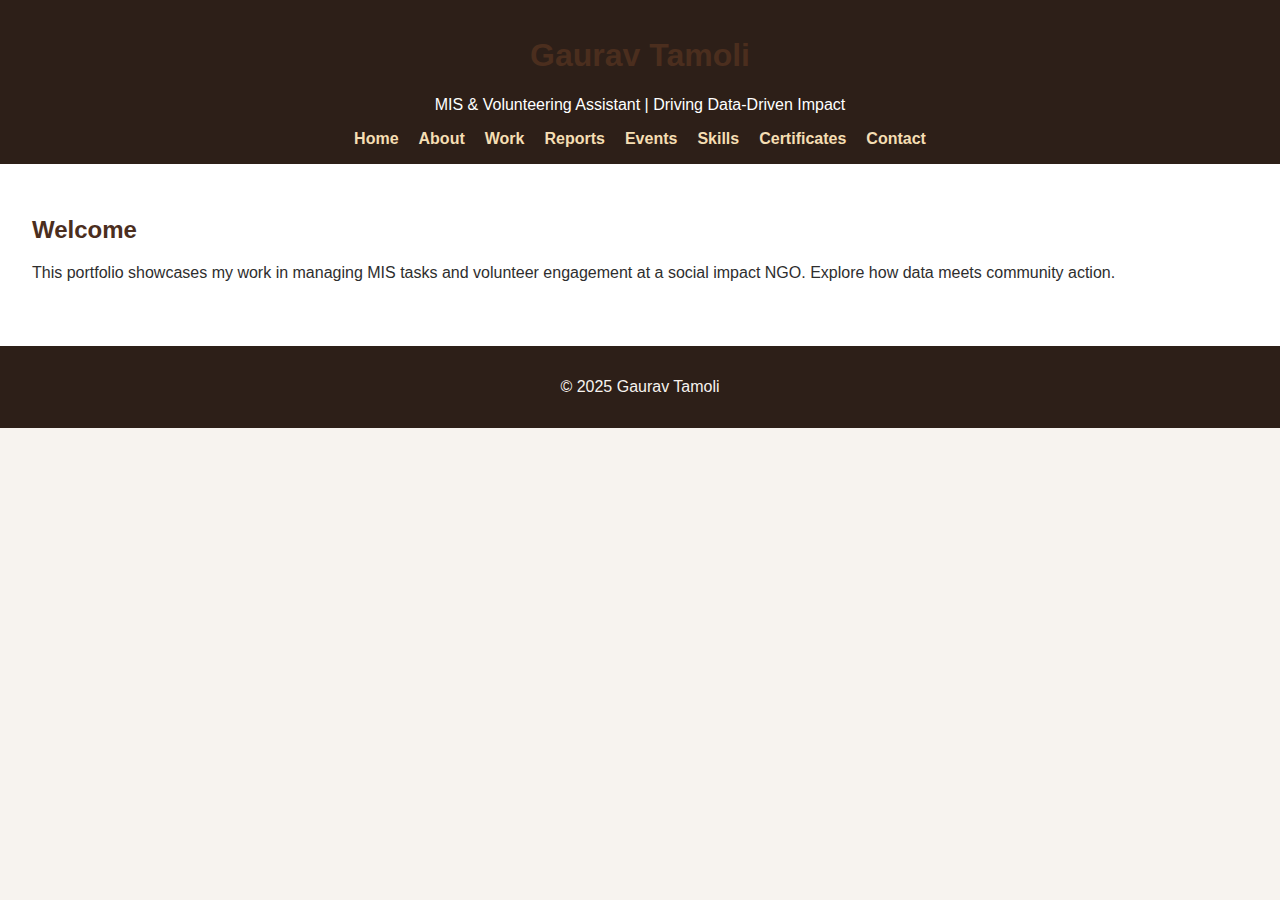
<file: index.html>
<!DOCTYPE html>
<html lang="en">
<head>
  <meta charset="UTF-8" />
  <meta name="viewport" content="width=device-width, initial-scale=1.0" />
  <title>Home | MIS & Volunteer Assistant</title>
  <link rel="stylesheet" href="style.css" />
</head>
<body>
  <header>
    <h1>Gaurav Tamoli</h1>
    <p>MIS & Volunteering Assistant | Driving Data-Driven Impact</p>
    <nav>
      <ul>
        <li><a href="index.html">Home</a></li>
        <li><a href="about.html">About</a></li>
        <li><a href="work.html">Work</a></li>
        <li><a href="reports.html">Reports</a></li>
        <li><a href="events.html">Events</a></li>
        <li><a href="skills.html">Skills</a></li>
        <li><a href="certificates.html">Certificates</a></li>
        <li><a href="contact.html">Contact</a></li>
      </ul>
    </nav>
  </header>
  <main>
    <section class="intro">
      <h2>Welcome</h2>
      <p>This portfolio showcases my work in managing MIS tasks and volunteer engagement at a social impact NGO. Explore how data meets community action.</p>
    </section>
  </main>
  <footer>
    <p>&copy; 2025 Gaurav Tamoli</p>
  </footer>
</body>
</html>
</file>
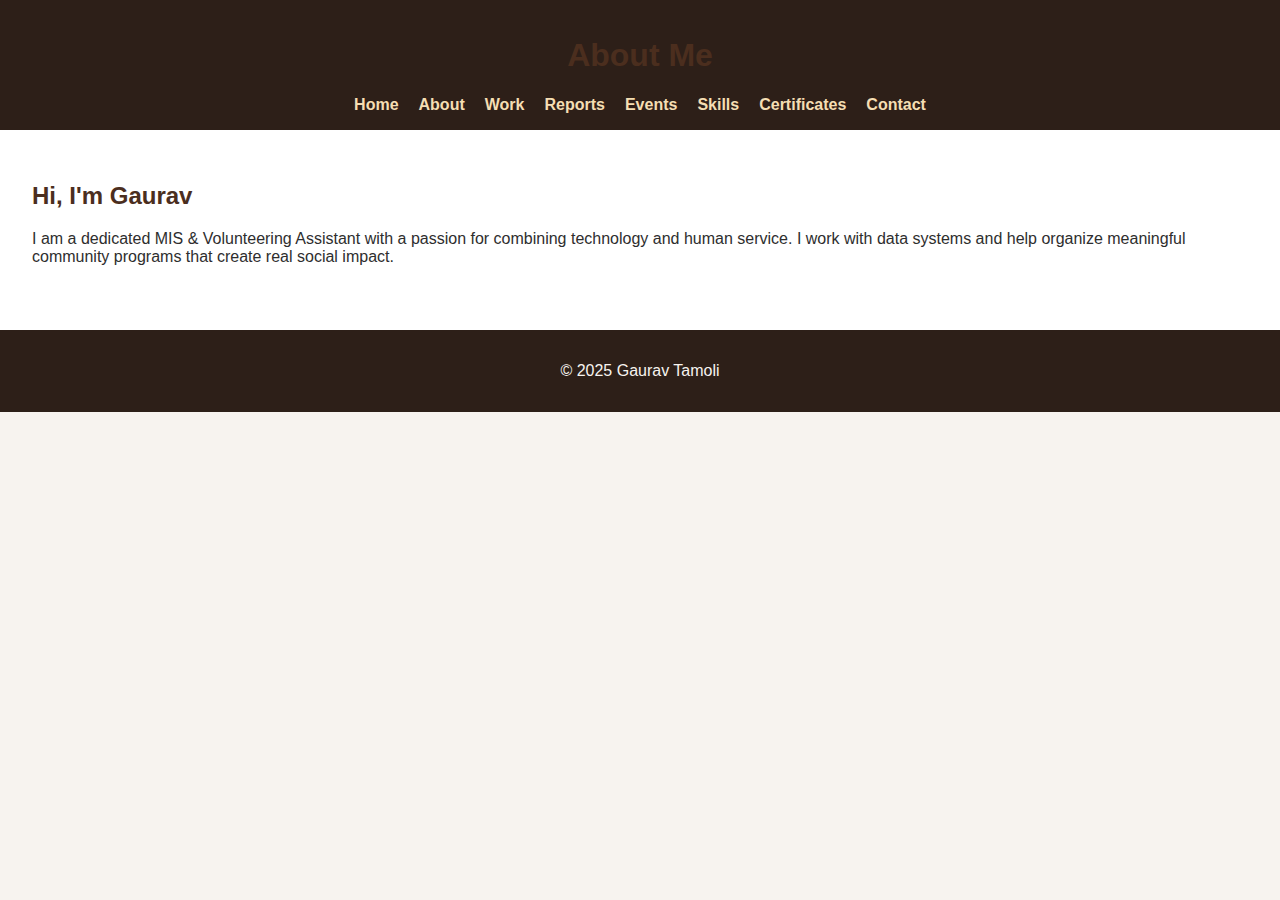
<file: about.html>
<!DOCTYPE html>
<html lang="en">
<head>
  <meta charset="UTF-8">
  <meta name="viewport" content="width=device-width, initial-scale=1.0">
  <title>About | Gaurav Tamoli</title>
  <link rel="stylesheet" href="style.css">
</head>
<body>
  <header>
    <h1>About Me</h1>
    <nav>
      <ul>
        <li><a href="index.html">Home</a></li>
        <li><a href="about.html">About</a></li>
        <li><a href="work.html">Work</a></li>
        <li><a href="reports.html">Reports</a></li>
        <li><a href="events.html">Events</a></li>
        <li><a href="skills.html">Skills</a></li>
        <li><a href="certificates.html">Certificates</a></li>
        <li><a href="contact.html">Contact</a></li>
      </ul>
    </nav>
  </header>
  <main>
    <section class="about">
      <h2>Hi, I'm Gaurav</h2>
      <p>I am a dedicated MIS & Volunteering Assistant with a passion for combining technology and human service. I work with data systems and help organize meaningful community programs that create real social impact.</p>
    </section>
  </main>
  <footer>
    <p>&copy; 2025 Gaurav Tamoli</p>
  </footer>
</body>
</html>
</file>
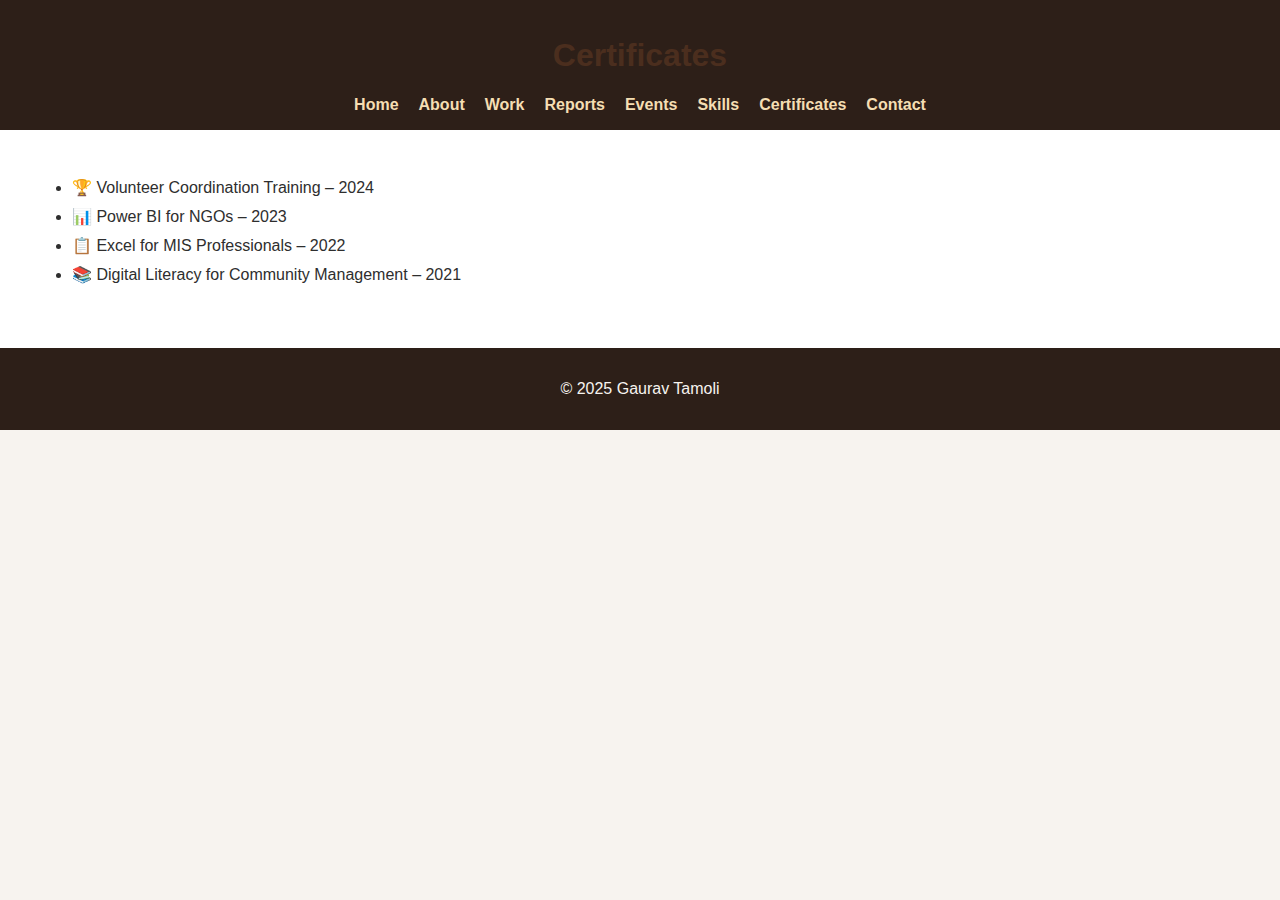
<file: certificates.html>
<!DOCTYPE html>
<html lang="en">
<head>
  <meta charset="UTF-8">
  <meta name="viewport" content="width=device-width, initial-scale=1.0">
  <title>Certificates | My Credentials</title>
  <link rel="stylesheet" href="style.css">
</head>
<body>
  <header>
    <h1>Certificates</h1>
    <nav>
      <ul>
        <li><a href="index.html">Home</a></li>
        <li><a href="about.html">About</a></li>
        <li><a href="work.html">Work</a></li>
        <li><a href="reports.html">Reports</a></li>
        <li><a href="events.html">Events</a></li>
        <li><a href="skills.html">Skills</a></li>
        <li><a href="certificates.html">Certificates</a></li>
        <li><a href="contact.html">Contact</a></li>
      </ul>
    </nav>
  </header>
  <main>
    <section class="certificates">
      <ul class="checklist">
        <li>🏆 Volunteer Coordination Training – 2024</li>
        <li>📊 Power BI for NGOs – 2023</li>
        <li>📋 Excel for MIS Professionals – 2022</li>
        <li>📚 Digital Literacy for Community Management – 2021</li>
      </ul>
    </section>
  </main>
  <footer>
    <p>&copy; 2025 Gaurav Tamoli</p>
  </footer>
</body>
</html>
</file>
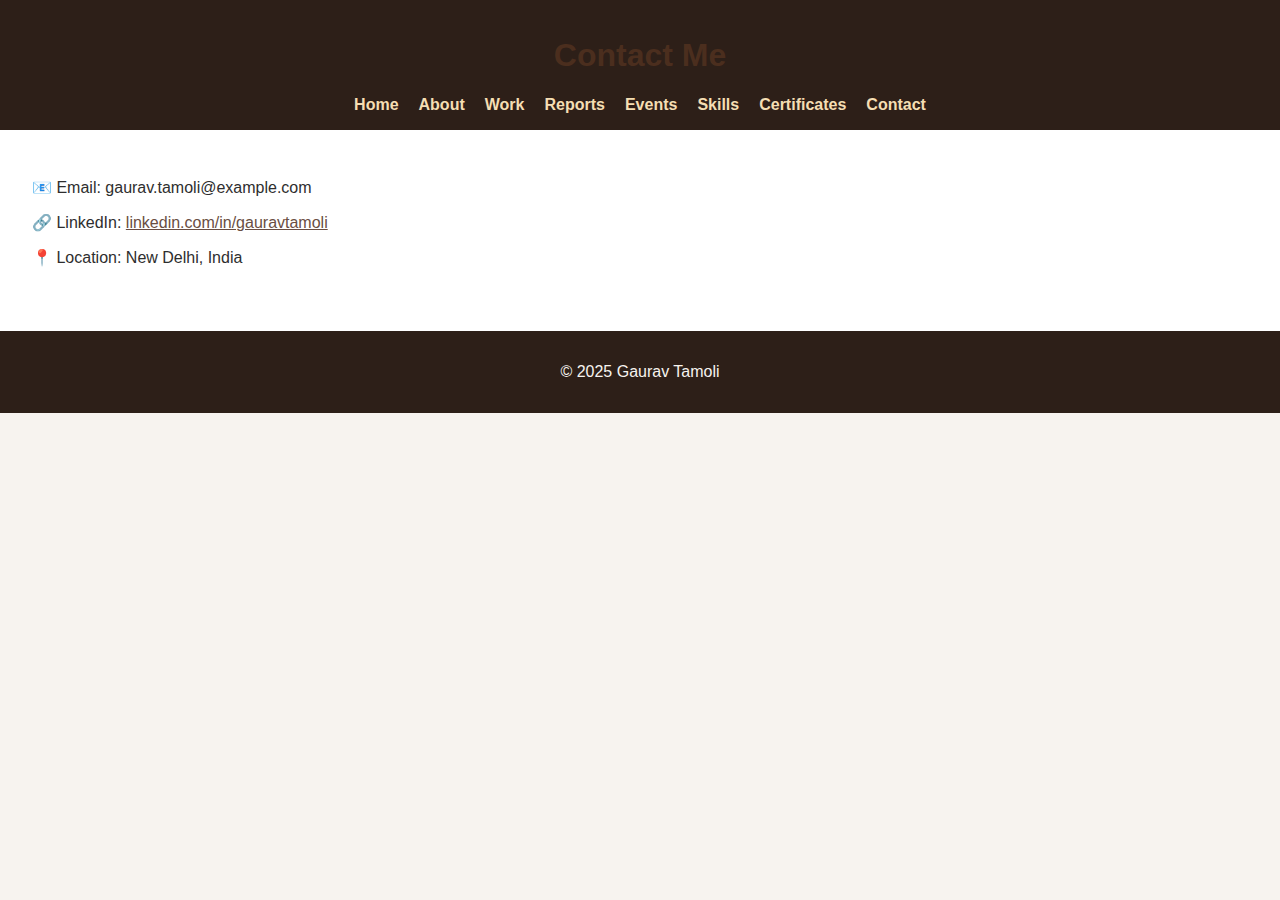
<file: contact.html>
<!DOCTYPE html>
<html lang="en">
<head>
  <meta charset="UTF-8">
  <meta name="viewport" content="width=device-width, initial-scale=1.0">
  <title>Contact | Get in Touch</title>
  <link rel="stylesheet" href="style.css">
</head>
<body>
  <header>
    <h1>Contact Me</h1>
    <nav>
      <ul>
        <li><a href="index.html">Home</a></li>
        <li><a href="about.html">About</a></li>
        <li><a href="work.html">Work</a></li>
        <li><a href="reports.html">Reports</a></li>
        <li><a href="events.html">Events</a></li>
        <li><a href="skills.html">Skills</a></li>
        <li><a href="certificates.html">Certificates</a></li>
        <li><a href="contact.html">Contact</a></li>
      </ul>
    </nav>
  </header>
  <main>
    <section class="contact">
      <p>📧 Email: gaurav.tamoli@example.com</p>
      <p>🔗 LinkedIn: <a href="#">linkedin.com/in/gauravtamoli</a></p>
      <p>📍 Location: New Delhi, India</p>
    </section>
  </main>
  <footer>
    <p>&copy; 2025 Gaurav Tamoli</p>
  </footer>
</body>
</html>
</file>
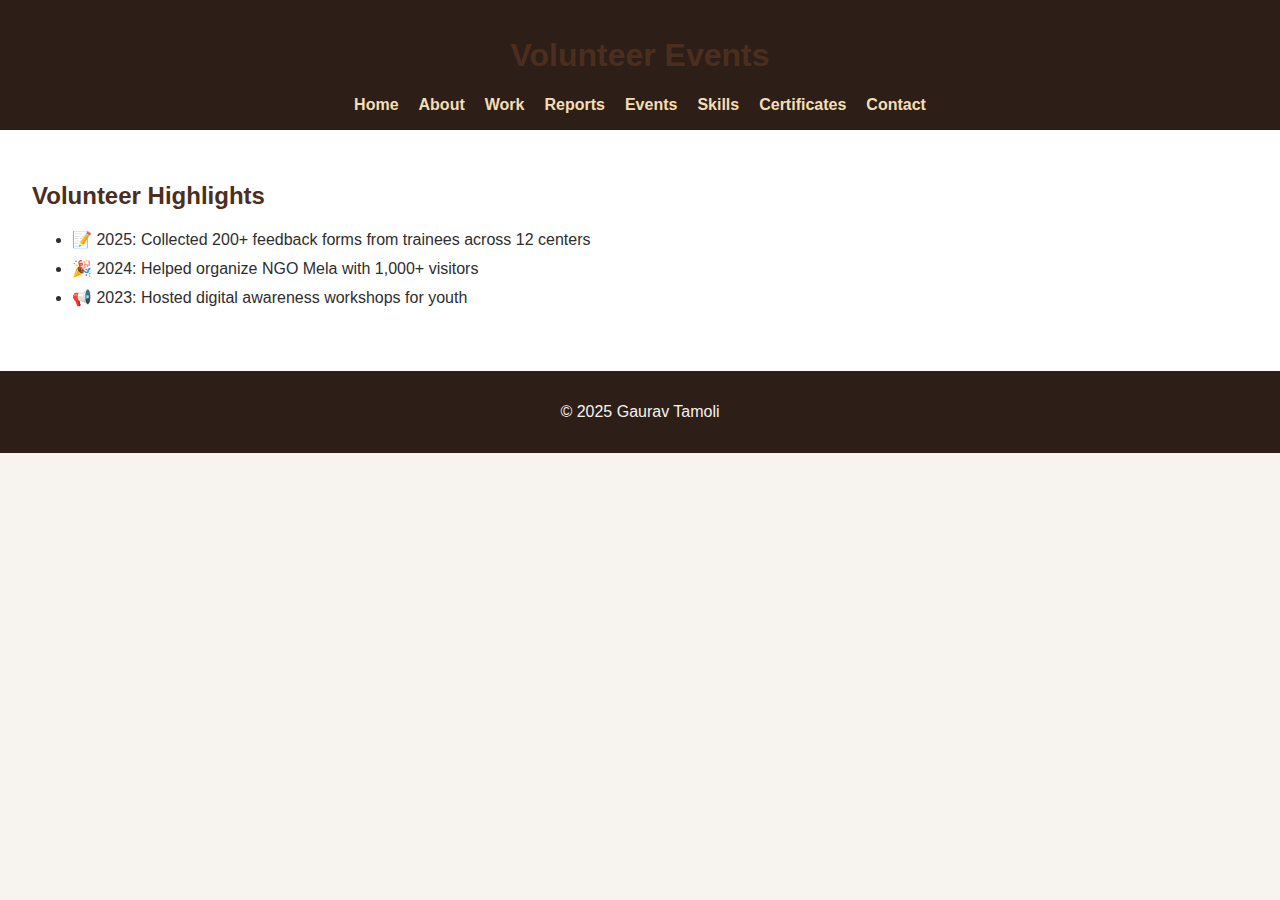
<file: events.html>
<!DOCTYPE html>
<html lang="en">
<head>
  <meta charset="UTF-8">
  <meta name="viewport" content="width=device-width, initial-scale=1.0">
  <title>Events | Volunteer Activities</title>
  <link rel="stylesheet" href="style.css">
</head>
<body>
  <header>
    <h1>Volunteer Events</h1>
    <nav>
      <ul>
        <li><a href="index.html">Home</a></li>
        <li><a href="about.html">About</a></li>
        <li><a href="work.html">Work</a></li>
        <li><a href="reports.html">Reports</a></li>
        <li><a href="events.html">Events</a></li>
        <li><a href="skills.html">Skills</a></li>
        <li><a href="certificates.html">Certificates</a></li>
        <li><a href="contact.html">Contact</a></li>
      </ul>
    </nav>
  </header>
  <main>
    <section class="events">
      <h2>Volunteer Highlights</h2>
      <ul class="checklist">
        <li>📝 2025: Collected 200+ feedback forms from trainees across 12 centers</li>
        <li>🎉 2024: Helped organize NGO Mela with 1,000+ visitors</li>
        <li>📢 2023: Hosted digital awareness workshops for youth</li>
      </ul>
    </section>
  </main>
  <footer>
    <p>&copy; 2025 Gaurav Tamoli</p>
  </footer>
</body>
</html>
</file>
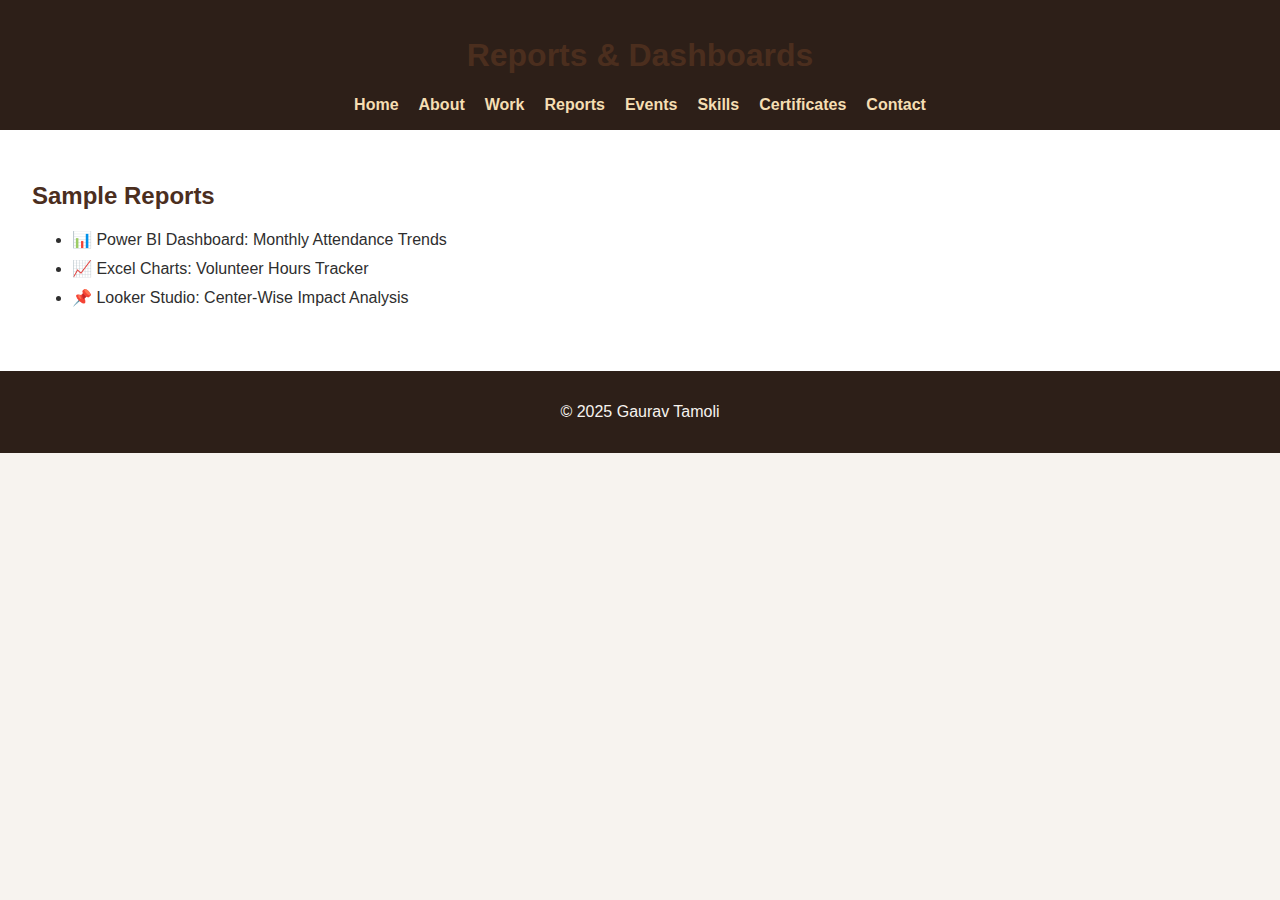
<file: reports.html>
<!DOCTYPE html>
<html lang="en">
<head>
  <meta charset="UTF-8">
  <meta name="viewport" content="width=device-width, initial-scale=1.0">
  <title>Reports | Dashboards & Data</title>
  <link rel="stylesheet" href="style.css">
</head>
<body>
  <header>
    <h1>Reports & Dashboards</h1>
    <nav>
      <ul>
        <li><a href="index.html">Home</a></li>
        <li><a href="about.html">About</a></li>
        <li><a href="work.html">Work</a></li>
        <li><a href="reports.html">Reports</a></li>
        <li><a href="events.html">Events</a></li>
        <li><a href="skills.html">Skills</a></li>
        <li><a href="certificates.html">Certificates</a></li>
        <li><a href="contact.html">Contact</a></li>
      </ul>
    </nav>
  </header>
  <main>
    <section class="reports">
      <h2>Sample Reports</h2>
      <ul class="checklist">
        <li>📊 Power BI Dashboard: Monthly Attendance Trends</li>
        <li>📈 Excel Charts: Volunteer Hours Tracker</li>
        <li>📌 Looker Studio: Center-Wise Impact Analysis</li>
      </ul>
    </section>
  </main>
  <footer>
    <p>&copy; 2025 Gaurav Tamoli</p>
  </footer>
</body>
</html>
</file>
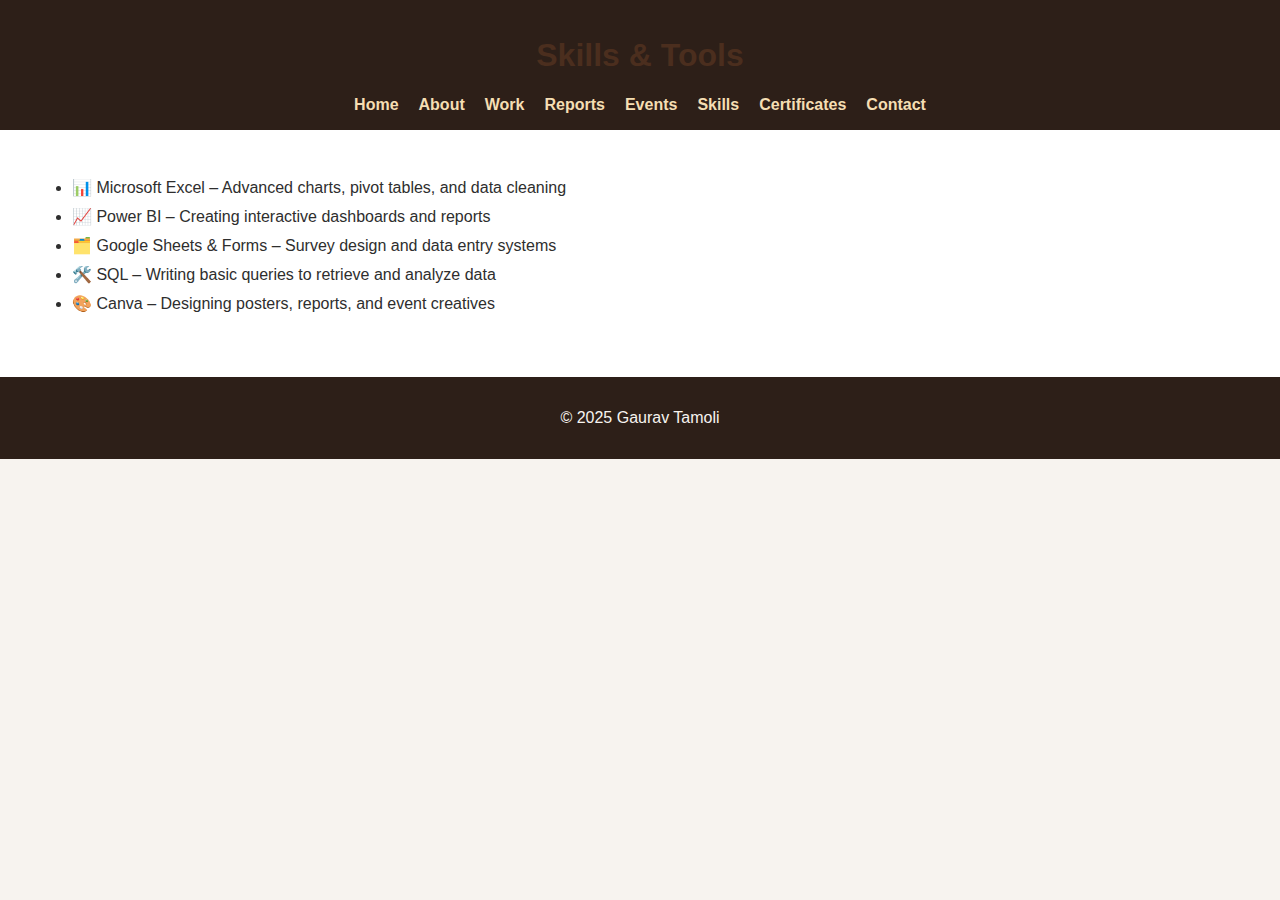
<file: skills.html>
<!DOCTYPE html>
<html lang="en">
<head>
  <meta charset="UTF-8">
  <meta name="viewport" content="width=device-width, initial-scale=1.0">
  <title>Skills | Tools & Technologies</title>
  <link rel="stylesheet" href="style.css">
</head>
<body>
  <header>
    <h1>Skills & Tools</h1>
    <nav>
      <ul>
        <li><a href="index.html">Home</a></li>
        <li><a href="about.html">About</a></li>
        <li><a href="work.html">Work</a></li>
        <li><a href="reports.html">Reports</a></li>
        <li><a href="events.html">Events</a></li>
        <li><a href="skills.html">Skills</a></li>
        <li><a href="certificates.html">Certificates</a></li>
        <li><a href="contact.html">Contact</a></li>
      </ul>
    </nav>
  </header>
  <main>
    <section class="skills">
      <ul class="checklist">
        <li>📊 Microsoft Excel – Advanced charts, pivot tables, and data cleaning</li>
        <li>📈 Power BI – Creating interactive dashboards and reports</li>
        <li>🗂️ Google Sheets & Forms – Survey design and data entry systems</li>
        <li>🛠️ SQL – Writing basic queries to retrieve and analyze data</li>
        <li>🎨 Canva – Designing posters, reports, and event creatives</li>
      </ul>
    </section>
  </main>
  <footer>
    <p>&copy; 2025 Gaurav Tamoli</p>
  </footer>
</body>
</html>
</file>
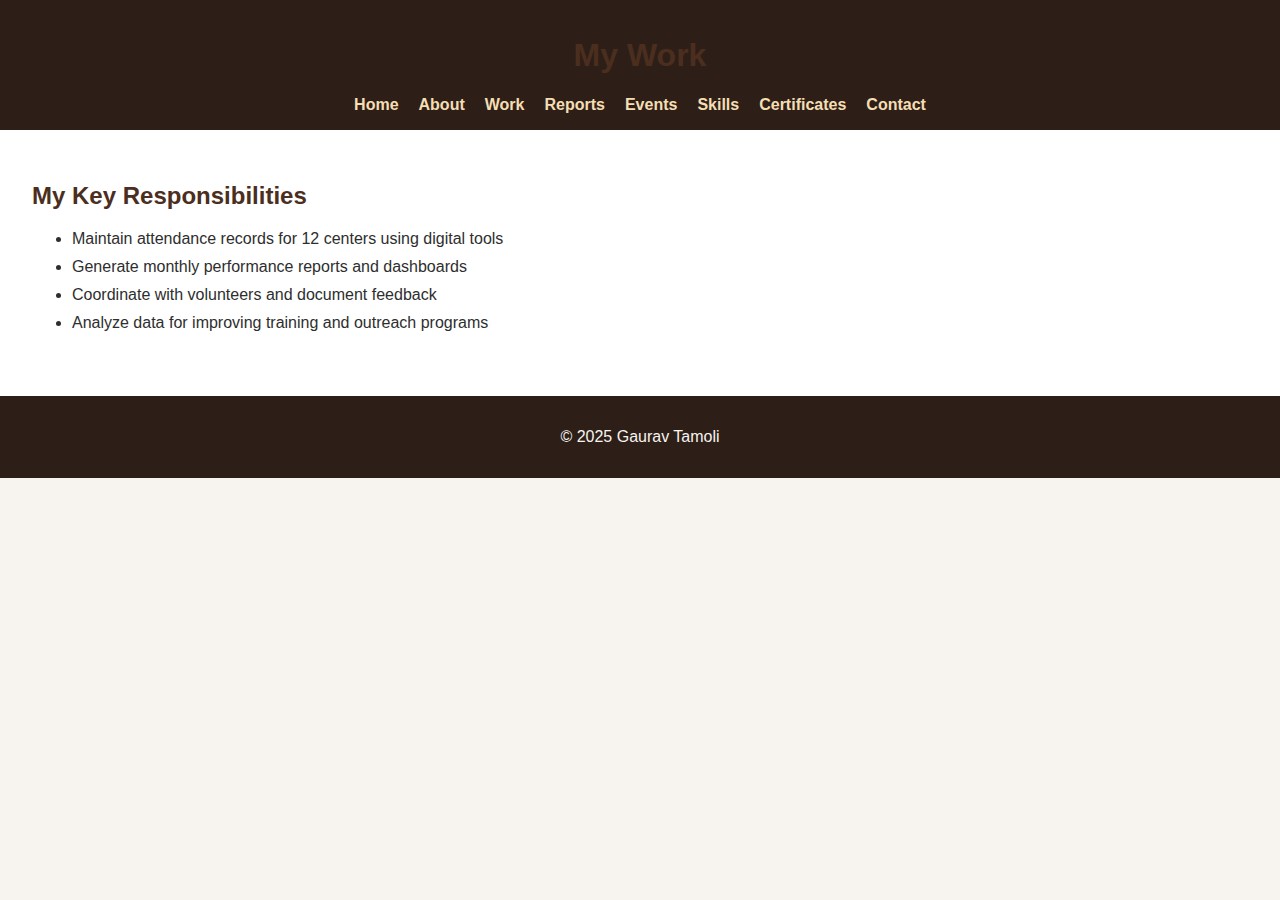
<file: work.html>
<!DOCTYPE html>
<html lang="en">
<head>
  <meta charset="UTF-8">
  <meta name="viewport" content="width=device-width, initial-scale=1.0">
  <title>Work | Responsibilities</title>
  <link rel="stylesheet" href="style.css">
</head>
<body>
  <header>
    <h1>My Work</h1>
    <nav>
      <ul>
        <li><a href="index.html">Home</a></li>
        <li><a href="about.html">About</a></li>
        <li><a href="work.html">Work</a></li>
        <li><a href="reports.html">Reports</a></li>
        <li><a href="events.html">Events</a></li>
        <li><a href="skills.html">Skills</a></li>
        <li><a href="certificates.html">Certificates</a></li>
        <li><a href="contact.html">Contact</a></li>
      </ul>
    </nav>
  </header>
  <main>
    <section class="work">
      <h2>My Key Responsibilities</h2>
      <ul class="checklist">
        <li>Maintain attendance records for 12 centers using digital tools</li>
        <li>Generate monthly performance reports and dashboards</li>
        <li>Coordinate with volunteers and document feedback</li>
        <li>Analyze data for improving training and outreach programs</li>
      </ul>
    </section>
  </main>
  <footer>
    <p>&copy; 2025 Gaurav Tamoli</p>
  </footer>
</body>
</html>
</file>
<file: style.css>
body {
  font-family: 'Segoe UI', Tahoma, Geneva, Verdana, sans-serif;
  margin: 0;
  padding: 0;
  background-color: #f7f3ef;
  color: #2e2e2e;
}

header {
  background-color: #2d1f18;
  color: #fff;
  padding: 1em 0;
  text-align: center;
}

nav ul {
  list-style: none;
  padding: 0;
  margin: 0;
  display: flex;
  justify-content: center;
  flex-wrap: wrap;
}

nav ul li {
  margin: 0 10px;
}

nav ul li a {
  color: #f5deb3;
  text-decoration: none;
  font-weight: bold;
}

nav ul li a:hover {
  color: #ffffff;
  text-decoration: underline;
}

main {
  padding: 2em;
  background-color: #ffffff;
}

section {
  margin-bottom: 2em;
}

h1, h2 {
  color: #4b2e1e;
}

ul li {
  margin-bottom: 10px;
}

footer {
  text-align: center;
  background-color: #2d1f18;
  color: #f7f3ef;
  padding: 1em 0;
  position: relative;
  bottom: 0;
  width: 100%;
}

a {
  color: #6a4e42;
}

a:hover {
  color: #3e302a;
}

section.contact a {
  color: #6a4e42;
  text-decoration: underline;
}
</file>
